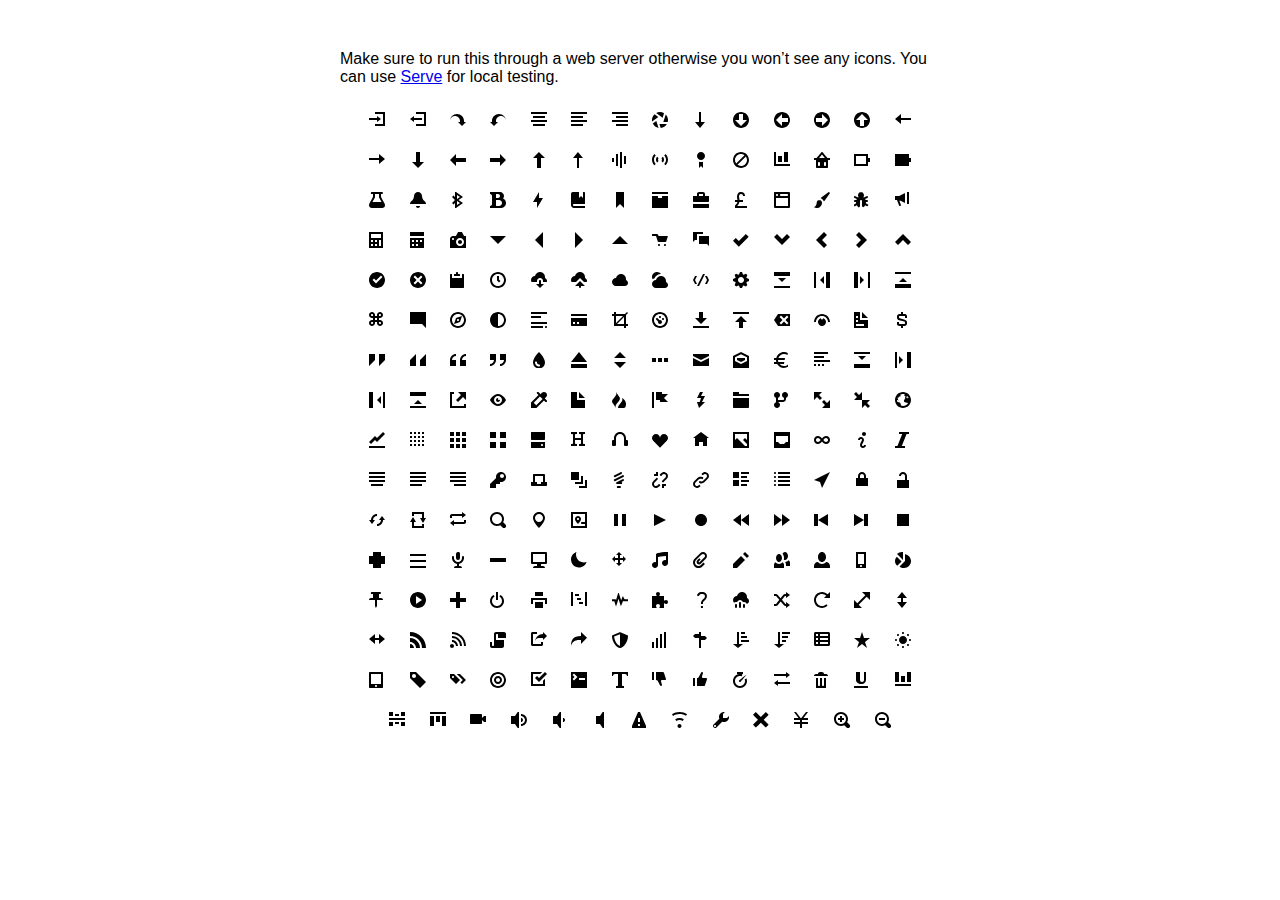
<file: assets/icon/sprite/open-iconic.html>
<!DOCTYPE html>
<html>
<head>
<meta charset="utf-8">
<style>
  body {
    font-family: 'Helvetica', sans-serif;
    margin: 50px 0;
  }

  .container {
    width: 600px;
    text-align: center;
    margin: 20px auto;
  }

  .intro {
    text-align: left;
  }

  .icon {

    margin: 10px;
    width: 16px;
    height: 16px;
  }
</style>
</head>
<body>

<div class="container">
  <p class='intro'>
    Make sure to run this through a web server otherwise you won&rsquo;t see any icons. You can use <a href="https://github.com/visionmedia/serve">Serve</a> for local testing.
  </p>
  <svg class="icon">
    <use xlink:href="open-iconic.svg#account-login"></use>
  </svg>

  <svg viewBox="0 0 8 8" class="icon">
    <use xlink:href="open-iconic.svg#account-logout"></use>
  </svg>

  <svg viewBox="0 0 8 8" class="icon">
    <use xlink:href="open-iconic.svg#action-redo"></use>
  </svg>

  <svg viewBox="0 0 8 8" class="icon">
    <use xlink:href="open-iconic.svg#action-undo"></use>
  </svg>

  <svg viewBox="0 0 8 8" class="icon">
    <use xlink:href="open-iconic.svg#align-center"></use>
  </svg>

  <svg viewBox="0 0 8 8" class="icon">
    <use xlink:href="open-iconic.svg#align-left"></use>
  </svg>

  <svg viewBox="0 0 8 8" class="icon">
    <use xlink:href="open-iconic.svg#align-right"></use>
  </svg>

  <svg viewBox="0 0 8 8" class="icon">
    <use xlink:href="open-iconic.svg#aperture"></use>
  </svg>

  <svg viewBox="0 0 8 8" class="icon">
    <use xlink:href="open-iconic.svg#arrow-bottom"></use>
  </svg>

  <svg viewBox="0 0 8 8" class="icon">
    <use xlink:href="open-iconic.svg#arrow-circle-bottom"></use>
  </svg>

  <svg viewBox="0 0 8 8" class="icon">
    <use xlink:href="open-iconic.svg#arrow-circle-left"></use>
  </svg>

  <svg viewBox="0 0 8 8" class="icon">
    <use xlink:href="open-iconic.svg#arrow-circle-right"></use>
  </svg>

  <svg viewBox="0 0 8 8" class="icon">
    <use xlink:href="open-iconic.svg#arrow-circle-top"></use>
  </svg>

  <svg viewBox="0 0 8 8" class="icon">
    <use xlink:href="open-iconic.svg#arrow-left"></use>
  </svg>

  <svg viewBox="0 0 8 8" class="icon">
    <use xlink:href="open-iconic.svg#arrow-right"></use>
  </svg>

  <svg viewBox="0 0 8 8" class="icon">
    <use xlink:href="open-iconic.svg#arrow-thick-bottom"></use>
  </svg>

  <svg viewBox="0 0 8 8" class="icon">
    <use xlink:href="open-iconic.svg#arrow-thick-left"></use>
  </svg>

  <svg viewBox="0 0 8 8" class="icon">
    <use xlink:href="open-iconic.svg#arrow-thick-right"></use>
  </svg>

  <svg viewBox="0 0 8 8" class="icon">
    <use xlink:href="open-iconic.svg#arrow-thick-top"></use>
  </svg>

  <svg viewBox="0 0 8 8" class="icon">
    <use xlink:href="open-iconic.svg#arrow-top"></use>
  </svg>

  <svg viewBox="0 0 8 8" class="icon">
    <use xlink:href="open-iconic.svg#audio-spectrum"></use>
  </svg>

  <svg viewBox="0 0 8 8" class="icon">
    <use xlink:href="open-iconic.svg#audio"></use>
  </svg>

  <svg viewBox="0 0 8 8" class="icon">
    <use xlink:href="open-iconic.svg#badge"></use>
  </svg>

  <svg viewBox="0 0 8 8" class="icon">
    <use xlink:href="open-iconic.svg#ban"></use>
  </svg>

  <svg viewBox="0 0 8 8" class="icon">
    <use xlink:href="open-iconic.svg#bar-chart"></use>
  </svg>

  <svg viewBox="0 0 8 8" class="icon">
    <use xlink:href="open-iconic.svg#basket"></use>
  </svg>

  <svg viewBox="0 0 8 8" class="icon">
    <use xlink:href="open-iconic.svg#battery-empty"></use>
  </svg>

  <svg viewBox="0 0 8 8" class="icon">
    <use xlink:href="open-iconic.svg#battery-full"></use>
  </svg>

  <svg viewBox="0 0 8 8" class="icon">
    <use xlink:href="open-iconic.svg#beaker"></use>
  </svg>

  <svg viewBox="0 0 8 8" class="icon">
    <use xlink:href="open-iconic.svg#bell"></use>
  </svg>

  <svg viewBox="0 0 8 8" class="icon">
    <use xlink:href="open-iconic.svg#bluetooth"></use>
  </svg>

  <svg viewBox="0 0 8 8" class="icon">
    <use xlink:href="open-iconic.svg#bold"></use>
  </svg>

  <svg viewBox="0 0 8 8" class="icon">
    <use xlink:href="open-iconic.svg#bolt"></use>
  </svg>

  <svg viewBox="0 0 8 8" class="icon">
    <use xlink:href="open-iconic.svg#book"></use>
  </svg>

  <svg viewBox="0 0 8 8" class="icon">
    <use xlink:href="open-iconic.svg#bookmark"></use>
  </svg>

  <svg viewBox="0 0 8 8" class="icon">
    <use xlink:href="open-iconic.svg#box"></use>
  </svg>

  <svg viewBox="0 0 8 8" class="icon">
    <use xlink:href="open-iconic.svg#briefcase"></use>
  </svg>

  <svg viewBox="0 0 8 8" class="icon">
    <use xlink:href="open-iconic.svg#british-pound"></use>
  </svg>

  <svg viewBox="0 0 8 8" class="icon">
    <use xlink:href="open-iconic.svg#browser"></use>
  </svg>

  <svg viewBox="0 0 8 8" class="icon">
    <use xlink:href="open-iconic.svg#brush"></use>
  </svg>

  <svg viewBox="0 0 8 8" class="icon">
    <use xlink:href="open-iconic.svg#bug"></use>
  </svg>

  <svg viewBox="0 0 8 8" class="icon">
    <use xlink:href="open-iconic.svg#bullhorn"></use>
  </svg>

  <svg viewBox="0 0 8 8" class="icon">
    <use xlink:href="open-iconic.svg#calculator"></use>
  </svg>

  <svg viewBox="0 0 8 8" class="icon">
    <use xlink:href="open-iconic.svg#calendar"></use>
  </svg>

  <svg viewBox="0 0 8 8" class="icon">
    <use xlink:href="open-iconic.svg#camera-slr"></use>
  </svg>

  <svg viewBox="0 0 8 8" class="icon">
    <use xlink:href="open-iconic.svg#caret-bottom"></use>
  </svg>

  <svg viewBox="0 0 8 8" class="icon">
    <use xlink:href="open-iconic.svg#caret-left"></use>
  </svg>

  <svg viewBox="0 0 8 8" class="icon">
    <use xlink:href="open-iconic.svg#caret-right"></use>
  </svg>

  <svg viewBox="0 0 8 8" class="icon">
    <use xlink:href="open-iconic.svg#caret-top"></use>
  </svg>

  <svg viewBox="0 0 8 8" class="icon">
    <use xlink:href="open-iconic.svg#cart"></use>
  </svg>

  <svg viewBox="0 0 8 8" class="icon">
    <use xlink:href="open-iconic.svg#chat"></use>
  </svg>

  <svg viewBox="0 0 8 8" class="icon">
    <use xlink:href="open-iconic.svg#check"></use>
  </svg>

  <svg viewBox="0 0 8 8" class="icon">
    <use xlink:href="open-iconic.svg#chevron-bottom"></use>
  </svg>

  <svg viewBox="0 0 8 8" class="icon">
    <use xlink:href="open-iconic.svg#chevron-left"></use>
  </svg>

  <svg viewBox="0 0 8 8" class="icon">
    <use xlink:href="open-iconic.svg#chevron-right"></use>
  </svg>

  <svg viewBox="0 0 8 8" class="icon">
    <use xlink:href="open-iconic.svg#chevron-top"></use>
  </svg>

  <svg viewBox="0 0 8 8" class="icon">
    <use xlink:href="open-iconic.svg#circle-check"></use>
  </svg>

  <svg viewBox="0 0 8 8" class="icon">
    <use xlink:href="open-iconic.svg#circle-x"></use>
  </svg>

  <svg viewBox="0 0 8 8" class="icon">
    <use xlink:href="open-iconic.svg#clipboard"></use>
  </svg>

  <svg viewBox="0 0 8 8" class="icon">
    <use xlink:href="open-iconic.svg#clock"></use>
  </svg>

  <svg viewBox="0 0 8 8" class="icon">
    <use xlink:href="open-iconic.svg#cloud-download"></use>
  </svg>

  <svg viewBox="0 0 8 8" class="icon">
    <use xlink:href="open-iconic.svg#cloud-upload"></use>
  </svg>

  <svg viewBox="0 0 8 8" class="icon">
    <use xlink:href="open-iconic.svg#cloud"></use>
  </svg>

  <svg viewBox="0 0 8 8" class="icon">
    <use xlink:href="open-iconic.svg#cloudy"></use>
  </svg>

  <svg viewBox="0 0 8 8" class="icon">
    <use xlink:href="open-iconic.svg#code"></use>
  </svg>

  <svg viewBox="0 0 8 8" class="icon">
    <use xlink:href="open-iconic.svg#cog"></use>
  </svg>

  <svg viewBox="0 0 8 8" class="icon">
    <use xlink:href="open-iconic.svg#collapse-down"></use>
  </svg>

  <svg viewBox="0 0 8 8" class="icon">
    <use xlink:href="open-iconic.svg#collapse-left"></use>
  </svg>

  <svg viewBox="0 0 8 8" class="icon">
    <use xlink:href="open-iconic.svg#collapse-right"></use>
  </svg>

  <svg viewBox="0 0 8 8" class="icon">
    <use xlink:href="open-iconic.svg#collapse-up"></use>
  </svg>

  <svg viewBox="0 0 8 8" class="icon">
    <use xlink:href="open-iconic.svg#command"></use>
  </svg>

  <svg viewBox="0 0 8 8" class="icon">
    <use xlink:href="open-iconic.svg#comment-square"></use>
  </svg>

  <svg viewBox="0 0 8 8" class="icon">
    <use xlink:href="open-iconic.svg#compass"></use>
  </svg>

  <svg viewBox="0 0 8 8" class="icon">
    <use xlink:href="open-iconic.svg#contrast"></use>
  </svg>

  <svg viewBox="0 0 8 8" class="icon">
    <use xlink:href="open-iconic.svg#copywriting"></use>
  </svg>

  <svg viewBox="0 0 8 8" class="icon">
    <use xlink:href="open-iconic.svg#credit-card"></use>
  </svg>

  <svg viewBox="0 0 8 8" class="icon">
    <use xlink:href="open-iconic.svg#crop"></use>
  </svg>

  <svg viewBox="0 0 8 8" class="icon">
    <use xlink:href="open-iconic.svg#dashboard"></use>
  </svg>

  <svg viewBox="0 0 8 8" class="icon">
    <use xlink:href="open-iconic.svg#data-transfer-download"></use>
  </svg>

  <svg viewBox="0 0 8 8" class="icon">
    <use xlink:href="open-iconic.svg#data-transfer-upload"></use>
  </svg>

  <svg viewBox="0 0 8 8" class="icon">
    <use xlink:href="open-iconic.svg#delete"></use>
  </svg>

  <svg viewBox="0 0 8 8" class="icon">
    <use xlink:href="open-iconic.svg#dial"></use>
  </svg>

  <svg viewBox="0 0 8 8" class="icon">
    <use xlink:href="open-iconic.svg#document"></use>
  </svg>

  <svg viewBox="0 0 8 8" class="icon">
    <use xlink:href="open-iconic.svg#dollar"></use>
  </svg>

  <svg viewBox="0 0 8 8" class="icon">
    <use xlink:href="open-iconic.svg#double-quote-sans-left"></use>
  </svg>

  <svg viewBox="0 0 8 8" class="icon">
    <use xlink:href="open-iconic.svg#double-quote-sans-right"></use>
  </svg>

  <svg viewBox="0 0 8 8" class="icon">
    <use xlink:href="open-iconic.svg#double-quote-serif-left"></use>
  </svg>

  <svg viewBox="0 0 8 8" class="icon">
    <use xlink:href="open-iconic.svg#double-quote-serif-right"></use>
  </svg>

  <svg viewBox="0 0 8 8" class="icon">
    <use xlink:href="open-iconic.svg#droplet"></use>
  </svg>

  <svg viewBox="0 0 8 8" class="icon">
    <use xlink:href="open-iconic.svg#eject"></use>
  </svg>

  <svg viewBox="0 0 8 8" class="icon">
    <use xlink:href="open-iconic.svg#elevator"></use>
  </svg>

  <svg viewBox="0 0 8 8" class="icon">
    <use xlink:href="open-iconic.svg#ellipses"></use>
  </svg>

  <svg viewBox="0 0 8 8" class="icon">
    <use xlink:href="open-iconic.svg#envelope-closed"></use>
  </svg>

  <svg viewBox="0 0 8 8" class="icon">
    <use xlink:href="open-iconic.svg#envelope-open"></use>
  </svg>

  <svg viewBox="0 0 8 8" class="icon">
    <use xlink:href="open-iconic.svg#euro"></use>
  </svg>

  <svg viewBox="0 0 8 8" class="icon">
    <use xlink:href="open-iconic.svg#excerpt"></use>
  </svg>

  <svg viewBox="0 0 8 8" class="icon">
    <use xlink:href="open-iconic.svg#expand-down"></use>
  </svg>

  <svg viewBox="0 0 8 8" class="icon">
    <use xlink:href="open-iconic.svg#expand-left"></use>
  </svg>

  <svg viewBox="0 0 8 8" class="icon">
    <use xlink:href="open-iconic.svg#expand-right"></use>
  </svg>

  <svg viewBox="0 0 8 8" class="icon">
    <use xlink:href="open-iconic.svg#expand-up"></use>
  </svg>

  <svg viewBox="0 0 8 8" class="icon">
    <use xlink:href="open-iconic.svg#external-link"></use>
  </svg>

  <svg viewBox="0 0 8 8" class="icon">
    <use xlink:href="open-iconic.svg#eye"></use>
  </svg>

  <svg viewBox="0 0 8 8" class="icon">
    <use xlink:href="open-iconic.svg#eyedropper"></use>
  </svg>

  <svg viewBox="0 0 8 8" class="icon">
    <use xlink:href="open-iconic.svg#file"></use>
  </svg>

  <svg viewBox="0 0 8 8" class="icon">
    <use xlink:href="open-iconic.svg#fire"></use>
  </svg>

  <svg viewBox="0 0 8 8" class="icon">
    <use xlink:href="open-iconic.svg#flag"></use>
  </svg>

  <svg viewBox="0 0 8 8" class="icon">
    <use xlink:href="open-iconic.svg#flash"></use>
  </svg>

  <svg viewBox="0 0 8 8" class="icon">
    <use xlink:href="open-iconic.svg#folder"></use>
  </svg>

  <svg viewBox="0 0 8 8" class="icon">
    <use xlink:href="open-iconic.svg#fork"></use>
  </svg>

  <svg viewBox="0 0 8 8" class="icon">
    <use xlink:href="open-iconic.svg#fullscreen-enter"></use>
  </svg>

  <svg viewBox="0 0 8 8" class="icon">
    <use xlink:href="open-iconic.svg#fullscreen-exit"></use>
  </svg>

  <svg viewBox="0 0 8 8" class="icon">
    <use xlink:href="open-iconic.svg#globe"></use>
  </svg>

  <svg viewBox="0 0 8 8" class="icon">
    <use xlink:href="open-iconic.svg#graph"></use>
  </svg>

  <svg viewBox="0 0 8 8" class="icon">
    <use xlink:href="open-iconic.svg#grid-four-up"></use>
  </svg>

  <svg viewBox="0 0 8 8" class="icon">
    <use xlink:href="open-iconic.svg#grid-three-up"></use>
  </svg>

  <svg viewBox="0 0 8 8" class="icon">
    <use xlink:href="open-iconic.svg#grid-two-up"></use>
  </svg>

  <svg viewBox="0 0 8 8" class="icon">
    <use xlink:href="open-iconic.svg#hard-drive"></use>
  </svg>

  <svg viewBox="0 0 8 8" class="icon">
    <use xlink:href="open-iconic.svg#header"></use>
  </svg>

  <svg viewBox="0 0 8 8" class="icon">
    <use xlink:href="open-iconic.svg#headphones"></use>
  </svg>

  <svg viewBox="0 0 8 8" class="icon">
    <use xlink:href="open-iconic.svg#heart"></use>
  </svg>

  <svg viewBox="0 0 8 8" class="icon">
    <use xlink:href="open-iconic.svg#home"></use>
  </svg>

  <svg viewBox="0 0 8 8" class="icon">
    <use xlink:href="open-iconic.svg#image"></use>
  </svg>

  <svg viewBox="0 0 8 8" class="icon">
    <use xlink:href="open-iconic.svg#inbox"></use>
  </svg>

  <svg viewBox="0 0 8 8" class="icon">
    <use xlink:href="open-iconic.svg#infinity"></use>
  </svg>

  <svg viewBox="0 0 8 8" class="icon">
    <use xlink:href="open-iconic.svg#info"></use>
  </svg>

  <svg viewBox="0 0 8 8" class="icon">
    <use xlink:href="open-iconic.svg#italic"></use>
  </svg>

  <svg viewBox="0 0 8 8" class="icon">
    <use xlink:href="open-iconic.svg#justify-center"></use>
  </svg>

  <svg viewBox="0 0 8 8" class="icon">
    <use xlink:href="open-iconic.svg#justify-left"></use>
  </svg>

  <svg viewBox="0 0 8 8" class="icon">
    <use xlink:href="open-iconic.svg#justify-right"></use>
  </svg>

  <svg viewBox="0 0 8 8" class="icon">
    <use xlink:href="open-iconic.svg#key"></use>
  </svg>

  <svg viewBox="0 0 8 8" class="icon">
    <use xlink:href="open-iconic.svg#laptop"></use>
  </svg>

  <svg viewBox="0 0 8 8" class="icon">
    <use xlink:href="open-iconic.svg#layers"></use>
  </svg>

  <svg viewBox="0 0 8 8" class="icon">
    <use xlink:href="open-iconic.svg#lightbulb"></use>
  </svg>

  <svg viewBox="0 0 8 8" class="icon">
    <use xlink:href="open-iconic.svg#link-broken"></use>
  </svg>

  <svg viewBox="0 0 8 8" class="icon">
    <use xlink:href="open-iconic.svg#link-intact"></use>
  </svg>

  <svg viewBox="0 0 8 8" class="icon">
    <use xlink:href="open-iconic.svg#list-rich"></use>
  </svg>

  <svg viewBox="0 0 8 8" class="icon">
    <use xlink:href="open-iconic.svg#list"></use>
  </svg>

  <svg viewBox="0 0 8 8" class="icon">
    <use xlink:href="open-iconic.svg#location"></use>
  </svg>

  <svg viewBox="0 0 8 8" class="icon">
    <use xlink:href="open-iconic.svg#lock-locked"></use>
  </svg>

  <svg viewBox="0 0 8 8" class="icon">
    <use xlink:href="open-iconic.svg#lock-unlocked"></use>
  </svg>

  <svg viewBox="0 0 8 8" class="icon">
    <use xlink:href="open-iconic.svg#loop-circular"></use>
  </svg>

  <svg viewBox="0 0 8 8" class="icon">
    <use xlink:href="open-iconic.svg#loop-square"></use>
  </svg>

  <svg viewBox="0 0 8 8" class="icon">
    <use xlink:href="open-iconic.svg#loop"></use>
  </svg>

  <svg viewBox="0 0 8 8" class="icon">
    <use xlink:href="open-iconic.svg#magnifying-glass"></use>
  </svg>

  <svg viewBox="0 0 8 8" class="icon">
    <use xlink:href="open-iconic.svg#map-marker"></use>
  </svg>

  <svg viewBox="0 0 8 8" class="icon">
    <use xlink:href="open-iconic.svg#map"></use>
  </svg>

  <svg viewBox="0 0 8 8" class="icon">
    <use xlink:href="open-iconic.svg#media-pause"></use>
  </svg>

  <svg viewBox="0 0 8 8" class="icon">
    <use xlink:href="open-iconic.svg#media-play"></use>
  </svg>

  <svg viewBox="0 0 8 8" class="icon">
    <use xlink:href="open-iconic.svg#media-record"></use>
  </svg>

  <svg viewBox="0 0 8 8" class="icon">
    <use xlink:href="open-iconic.svg#media-skip-backward"></use>
  </svg>

  <svg viewBox="0 0 8 8" class="icon">
    <use xlink:href="open-iconic.svg#media-skip-forward"></use>
  </svg>

  <svg viewBox="0 0 8 8" class="icon">
    <use xlink:href="open-iconic.svg#media-step-backward"></use>
  </svg>

  <svg viewBox="0 0 8 8" class="icon">
    <use xlink:href="open-iconic.svg#media-step-forward"></use>
  </svg>

  <svg viewBox="0 0 8 8" class="icon">
    <use xlink:href="open-iconic.svg#media-stop"></use>
  </svg>

  <svg viewBox="0 0 8 8" class="icon">
    <use xlink:href="open-iconic.svg#medical-cross"></use>
  </svg>

  <svg viewBox="0 0 8 8" class="icon">
    <use xlink:href="open-iconic.svg#menu"></use>
  </svg>

  <svg viewBox="0 0 8 8" class="icon">
    <use xlink:href="open-iconic.svg#microphone"></use>
  </svg>

  <svg viewBox="0 0 8 8" class="icon">
    <use xlink:href="open-iconic.svg#minus"></use>
  </svg>

  <svg viewBox="0 0 8 8" class="icon">
    <use xlink:href="open-iconic.svg#monitor"></use>
  </svg>

  <svg viewBox="0 0 8 8" class="icon">
    <use xlink:href="open-iconic.svg#moon"></use>
  </svg>

  <svg viewBox="0 0 8 8" class="icon">
    <use xlink:href="open-iconic.svg#move"></use>
  </svg>

  <svg viewBox="0 0 8 8" class="icon">
    <use xlink:href="open-iconic.svg#musical-note"></use>
  </svg>

  <svg viewBox="0 0 8 8" class="icon">
    <use xlink:href="open-iconic.svg#paperclip"></use>
  </svg>

  <svg viewBox="0 0 8 8" class="icon">
    <use xlink:href="open-iconic.svg#pencil"></use>
  </svg>

  <svg viewBox="0 0 8 8" class="icon">
    <use xlink:href="open-iconic.svg#people"></use>
  </svg>

  <svg viewBox="0 0 8 8" class="icon">
    <use xlink:href="open-iconic.svg#person"></use>
  </svg>

  <svg viewBox="0 0 8 8" class="icon">
    <use xlink:href="open-iconic.svg#phone"></use>
  </svg>

  <svg viewBox="0 0 8 8" class="icon">
    <use xlink:href="open-iconic.svg#pie-chart"></use>
  </svg>

  <svg viewBox="0 0 8 8" class="icon">
    <use xlink:href="open-iconic.svg#pin"></use>
  </svg>

  <svg viewBox="0 0 8 8" class="icon">
    <use xlink:href="open-iconic.svg#play-circle"></use>
  </svg>

  <svg viewBox="0 0 8 8" class="icon">
    <use xlink:href="open-iconic.svg#plus"></use>
  </svg>

  <svg viewBox="0 0 8 8" class="icon">
    <use xlink:href="open-iconic.svg#power-standby"></use>
  </svg>

  <svg viewBox="0 0 8 8" class="icon">
    <use xlink:href="open-iconic.svg#print"></use>
  </svg>

  <svg viewBox="0 0 8 8" class="icon">
    <use xlink:href="open-iconic.svg#project"></use>
  </svg>

  <svg viewBox="0 0 8 8" class="icon">
    <use xlink:href="open-iconic.svg#pulse"></use>
  </svg>

  <svg viewBox="0 0 8 8" class="icon">
    <use xlink:href="open-iconic.svg#puzzle-piece"></use>
  </svg>

  <svg viewBox="0 0 8 8" class="icon">
    <use xlink:href="open-iconic.svg#question-mark"></use>
  </svg>

  <svg viewBox="0 0 8 8" class="icon">
    <use xlink:href="open-iconic.svg#rain"></use>
  </svg>

  <svg viewBox="0 0 8 8" class="icon">
    <use xlink:href="open-iconic.svg#random"></use>
  </svg>

  <svg viewBox="0 0 8 8" class="icon">
    <use xlink:href="open-iconic.svg#reload"></use>
  </svg>

  <svg viewBox="0 0 8 8" class="icon">
    <use xlink:href="open-iconic.svg#resize-both"></use>
  </svg>

  <svg viewBox="0 0 8 8" class="icon">
    <use xlink:href="open-iconic.svg#resize-height"></use>
  </svg>

  <svg viewBox="0 0 8 8" class="icon">
    <use xlink:href="open-iconic.svg#resize-width"></use>
  </svg>

  <svg viewBox="0 0 8 8" class="icon">
    <use xlink:href="open-iconic.svg#rss-alt"></use>
  </svg>

  <svg viewBox="0 0 8 8" class="icon">
    <use xlink:href="open-iconic.svg#rss"></use>
  </svg>

  <svg viewBox="0 0 8 8" class="icon">
    <use xlink:href="open-iconic.svg#script"></use>
  </svg>

  <svg viewBox="0 0 8 8" class="icon">
    <use xlink:href="open-iconic.svg#share-boxed"></use>
  </svg>

  <svg viewBox="0 0 8 8" class="icon">
    <use xlink:href="open-iconic.svg#share"></use>
  </svg>

  <svg viewBox="0 0 8 8" class="icon">
    <use xlink:href="open-iconic.svg#shield"></use>
  </svg>

  <svg viewBox="0 0 8 8" class="icon">
    <use xlink:href="open-iconic.svg#signal"></use>
  </svg>

  <svg viewBox="0 0 8 8" class="icon">
    <use xlink:href="open-iconic.svg#signpost"></use>
  </svg>

  <svg viewBox="0 0 8 8" class="icon">
    <use xlink:href="open-iconic.svg#sort-ascending"></use>
  </svg>

  <svg viewBox="0 0 8 8" class="icon">
    <use xlink:href="open-iconic.svg#sort-descending"></use>
  </svg>

  <svg viewBox="0 0 8 8" class="icon">
    <use xlink:href="open-iconic.svg#spreadsheet"></use>
  </svg>

  <svg viewBox="0 0 8 8" class="icon">
    <use xlink:href="open-iconic.svg#star"></use>
  </svg>

  <svg viewBox="0 0 8 8" class="icon">
    <use xlink:href="open-iconic.svg#sun"></use>
  </svg>

  <svg viewBox="0 0 8 8" class="icon">
    <use xlink:href="open-iconic.svg#tablet"></use>
  </svg>

  <svg viewBox="0 0 8 8" class="icon">
    <use xlink:href="open-iconic.svg#tag"></use>
  </svg>

  <svg viewBox="0 0 8 8" class="icon">
    <use xlink:href="open-iconic.svg#tags"></use>
  </svg>

  <svg viewBox="0 0 8 8" class="icon">
    <use xlink:href="open-iconic.svg#target"></use>
  </svg>

  <svg viewBox="0 0 8 8" class="icon">
    <use xlink:href="open-iconic.svg#task"></use>
  </svg>

  <svg viewBox="0 0 8 8" class="icon">
    <use xlink:href="open-iconic.svg#terminal"></use>
  </svg>

  <svg viewBox="0 0 8 8" class="icon">
    <use xlink:href="open-iconic.svg#text"></use>
  </svg>

  <svg viewBox="0 0 8 8" class="icon">
    <use xlink:href="open-iconic.svg#thumb-down"></use>
  </svg>

  <svg viewBox="0 0 8 8" class="icon">
    <use xlink:href="open-iconic.svg#thumb-up"></use>
  </svg>

  <svg viewBox="0 0 8 8" class="icon">
    <use xlink:href="open-iconic.svg#timer"></use>
  </svg>

  <svg viewBox="0 0 8 8" class="icon">
    <use xlink:href="open-iconic.svg#transfer"></use>
  </svg>

  <svg viewBox="0 0 8 8" class="icon">
    <use xlink:href="open-iconic.svg#trash"></use>
  </svg>

  <svg viewBox="0 0 8 8" class="icon">
    <use xlink:href="open-iconic.svg#underline"></use>
  </svg>

  <svg viewBox="0 0 8 8" class="icon">
    <use xlink:href="open-iconic.svg#vertical-align-bottom"></use>
  </svg>

  <svg viewBox="0 0 8 8" class="icon">
    <use xlink:href="open-iconic.svg#vertical-align-center"></use>
  </svg>

  <svg viewBox="0 0 8 8" class="icon">
    <use xlink:href="open-iconic.svg#vertical-align-top"></use>
  </svg>

  <svg viewBox="0 0 8 8" class="icon">
    <use xlink:href="open-iconic.svg#video"></use>
  </svg>

  <svg viewBox="0 0 8 8" class="icon">
    <use xlink:href="open-iconic.svg#volume-high"></use>
  </svg>

  <svg viewBox="0 0 8 8" class="icon">
    <use xlink:href="open-iconic.svg#volume-low"></use>
  </svg>

  <svg viewBox="0 0 8 8" class="icon">
    <use xlink:href="open-iconic.svg#volume-off"></use>
  </svg>

  <svg viewBox="0 0 8 8" class="icon">
    <use xlink:href="open-iconic.svg#warning"></use>
  </svg>

  <svg viewBox="0 0 8 8" class="icon">
    <use xlink:href="open-iconic.svg#wifi"></use>
  </svg>

  <svg viewBox="0 0 8 8" class="icon">
    <use xlink:href="open-iconic.svg#wrench"></use>
  </svg>

  <svg viewBox="0 0 8 8" class="icon">
    <use xlink:href="open-iconic.svg#x"></use>
  </svg>

  <svg viewBox="0 0 8 8" class="icon">
    <use xlink:href="open-iconic.svg#yen"></use>
  </svg>

  <svg viewBox="0 0 8 8" class="icon">
    <use xlink:href="open-iconic.svg#zoom-in"></use>
  </svg>

  <svg viewBox="0 0 8 8" class="icon">
    <use xlink:href="open-iconic.svg#zoom-out"></use>
  </svg>

</div>
</body>
</html>
</file>
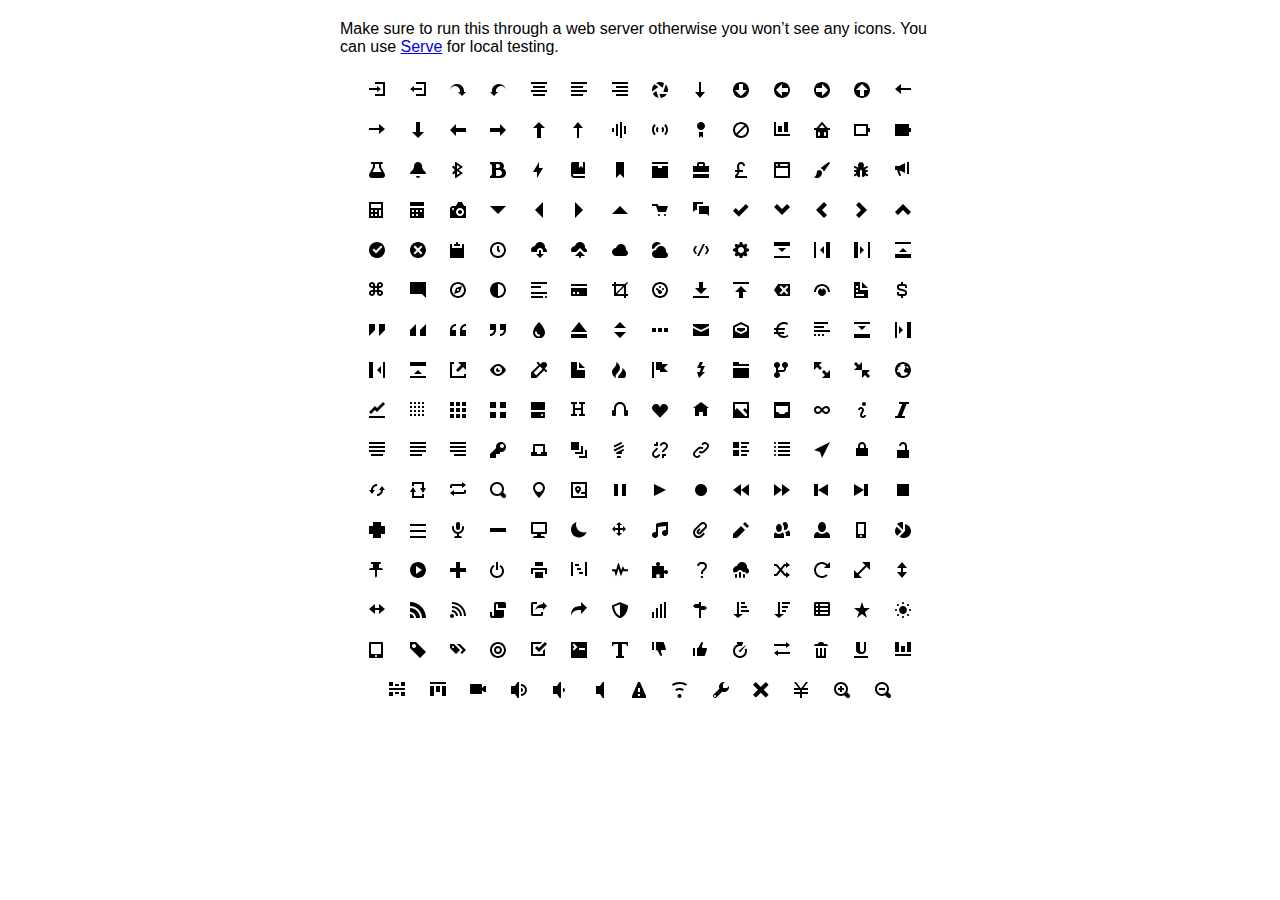
<file: assets/icon/sprite/sprite.html>
<!DOCTYPE html>
<html>
<head>
<meta charset="utf-8">
<style>
  body {
    font-family: Helvetica, sans-serif;
  }

  .container {
    width: 600px;
    text-align: center;
    margin: 20px auto;
  }

  .message {
    text-align: left;
  }

  .icon {
    display: inline-block;
    margin: 10px;
    width: 16px;
    height: 16px;
  }
</style>
</head>
<body>

<div class="container">
  <p class="message">Make sure to run this through a web server otherwise you won&rsquo;t see any icons. You can use <a href="https://github.com/visionmedia/serve">Serve</a> for local testing.</p>
  <svg class="icon">
    <use xlink:href="sprite.svg#account-login"></use>
  </svg>

  <svg class="icon">
    <use xlink:href="sprite.svg#account-logout"></use>
  </svg>

  <svg class="icon">
    <use xlink:href="sprite.svg#action-redo"></use>
  </svg>

  <svg class="icon">
    <use xlink:href="sprite.svg#action-undo"></use>
  </svg>

  <svg class="icon">
    <use xlink:href="sprite.svg#align-center"></use>
  </svg>

  <svg class="icon">
    <use xlink:href="sprite.svg#align-left"></use>
  </svg>

  <svg class="icon">
    <use xlink:href="sprite.svg#align-right"></use>
  </svg>

  <svg class="icon">
    <use xlink:href="sprite.svg#aperture"></use>
  </svg>

  <svg class="icon">
    <use xlink:href="sprite.svg#arrow-bottom"></use>
  </svg>

  <svg class="icon">
    <use xlink:href="sprite.svg#arrow-circle-bottom"></use>
  </svg>

  <svg class="icon">
    <use xlink:href="sprite.svg#arrow-circle-left"></use>
  </svg>

  <svg class="icon">
    <use xlink:href="sprite.svg#arrow-circle-right"></use>
  </svg>

  <svg class="icon">
    <use xlink:href="sprite.svg#arrow-circle-top"></use>
  </svg>

  <svg class="icon">
    <use xlink:href="sprite.svg#arrow-left"></use>
  </svg>

  <svg class="icon">
    <use xlink:href="sprite.svg#arrow-right"></use>
  </svg>

  <svg class="icon">
    <use xlink:href="sprite.svg#arrow-thick-bottom"></use>
  </svg>

  <svg class="icon">
    <use xlink:href="sprite.svg#arrow-thick-left"></use>
  </svg>

  <svg class="icon">
    <use xlink:href="sprite.svg#arrow-thick-right"></use>
  </svg>

  <svg class="icon">
    <use xlink:href="sprite.svg#arrow-thick-top"></use>
  </svg>

  <svg class="icon">
    <use xlink:href="sprite.svg#arrow-top"></use>
  </svg>

  <svg class="icon">
    <use xlink:href="sprite.svg#audio-spectrum"></use>
  </svg>

  <svg class="icon">
    <use xlink:href="sprite.svg#audio"></use>
  </svg>

  <svg class="icon">
    <use xlink:href="sprite.svg#badge"></use>
  </svg>

  <svg class="icon">
    <use xlink:href="sprite.svg#ban"></use>
  </svg>

  <svg class="icon">
    <use xlink:href="sprite.svg#bar-chart"></use>
  </svg>

  <svg class="icon">
    <use xlink:href="sprite.svg#basket"></use>
  </svg>

  <svg class="icon">
    <use xlink:href="sprite.svg#battery-empty"></use>
  </svg>

  <svg class="icon">
    <use xlink:href="sprite.svg#battery-full"></use>
  </svg>

  <svg class="icon">
    <use xlink:href="sprite.svg#beaker"></use>
  </svg>

  <svg class="icon">
    <use xlink:href="sprite.svg#bell"></use>
  </svg>

  <svg class="icon">
    <use xlink:href="sprite.svg#bluetooth"></use>
  </svg>

  <svg class="icon">
    <use xlink:href="sprite.svg#bold"></use>
  </svg>

  <svg class="icon">
    <use xlink:href="sprite.svg#bolt"></use>
  </svg>

  <svg class="icon">
    <use xlink:href="sprite.svg#book"></use>
  </svg>

  <svg class="icon">
    <use xlink:href="sprite.svg#bookmark"></use>
  </svg>

  <svg class="icon">
    <use xlink:href="sprite.svg#box"></use>
  </svg>

  <svg class="icon">
    <use xlink:href="sprite.svg#briefcase"></use>
  </svg>

  <svg class="icon">
    <use xlink:href="sprite.svg#british-pound"></use>
  </svg>

  <svg class="icon">
    <use xlink:href="sprite.svg#browser"></use>
  </svg>

  <svg class="icon">
    <use xlink:href="sprite.svg#brush"></use>
  </svg>

  <svg class="icon">
    <use xlink:href="sprite.svg#bug"></use>
  </svg>

  <svg class="icon">
    <use xlink:href="sprite.svg#bullhorn"></use>
  </svg>

  <svg class="icon">
    <use xlink:href="sprite.svg#calculator"></use>
  </svg>

  <svg class="icon">
    <use xlink:href="sprite.svg#calendar"></use>
  </svg>

  <svg class="icon">
    <use xlink:href="sprite.svg#camera-slr"></use>
  </svg>

  <svg class="icon">
    <use xlink:href="sprite.svg#caret-bottom"></use>
  </svg>

  <svg class="icon">
    <use xlink:href="sprite.svg#caret-left"></use>
  </svg>

  <svg class="icon">
    <use xlink:href="sprite.svg#caret-right"></use>
  </svg>

  <svg class="icon">
    <use xlink:href="sprite.svg#caret-top"></use>
  </svg>

  <svg class="icon">
    <use xlink:href="sprite.svg#cart"></use>
  </svg>

  <svg class="icon">
    <use xlink:href="sprite.svg#chat"></use>
  </svg>

  <svg class="icon">
    <use xlink:href="sprite.svg#check"></use>
  </svg>

  <svg class="icon">
    <use xlink:href="sprite.svg#chevron-bottom"></use>
  </svg>

  <svg class="icon">
    <use xlink:href="sprite.svg#chevron-left"></use>
  </svg>

  <svg class="icon">
    <use xlink:href="sprite.svg#chevron-right"></use>
  </svg>

  <svg class="icon">
    <use xlink:href="sprite.svg#chevron-top"></use>
  </svg>

  <svg class="icon">
    <use xlink:href="sprite.svg#circle-check"></use>
  </svg>

  <svg class="icon">
    <use xlink:href="sprite.svg#circle-x"></use>
  </svg>

  <svg class="icon">
    <use xlink:href="sprite.svg#clipboard"></use>
  </svg>

  <svg class="icon">
    <use xlink:href="sprite.svg#clock"></use>
  </svg>

  <svg class="icon">
    <use xlink:href="sprite.svg#cloud-download"></use>
  </svg>

  <svg class="icon">
    <use xlink:href="sprite.svg#cloud-upload"></use>
  </svg>

  <svg class="icon">
    <use xlink:href="sprite.svg#cloud"></use>
  </svg>

  <svg class="icon">
    <use xlink:href="sprite.svg#cloudy"></use>
  </svg>

  <svg class="icon">
    <use xlink:href="sprite.svg#code"></use>
  </svg>

  <svg class="icon">
    <use xlink:href="sprite.svg#cog"></use>
  </svg>

  <svg class="icon">
    <use xlink:href="sprite.svg#collapse-down"></use>
  </svg>

  <svg class="icon">
    <use xlink:href="sprite.svg#collapse-left"></use>
  </svg>

  <svg class="icon">
    <use xlink:href="sprite.svg#collapse-right"></use>
  </svg>

  <svg class="icon">
    <use xlink:href="sprite.svg#collapse-up"></use>
  </svg>

  <svg class="icon">
    <use xlink:href="sprite.svg#command"></use>
  </svg>

  <svg class="icon">
    <use xlink:href="sprite.svg#comment-square"></use>
  </svg>

  <svg class="icon">
    <use xlink:href="sprite.svg#compass"></use>
  </svg>

  <svg class="icon">
    <use xlink:href="sprite.svg#contrast"></use>
  </svg>

  <svg class="icon">
    <use xlink:href="sprite.svg#copywriting"></use>
  </svg>

  <svg class="icon">
    <use xlink:href="sprite.svg#credit-card"></use>
  </svg>

  <svg class="icon">
    <use xlink:href="sprite.svg#crop"></use>
  </svg>

  <svg class="icon">
    <use xlink:href="sprite.svg#dashboard"></use>
  </svg>

  <svg class="icon">
    <use xlink:href="sprite.svg#data-transfer-download"></use>
  </svg>

  <svg class="icon">
    <use xlink:href="sprite.svg#data-transfer-upload"></use>
  </svg>

  <svg class="icon">
    <use xlink:href="sprite.svg#delete"></use>
  </svg>

  <svg class="icon">
    <use xlink:href="sprite.svg#dial"></use>
  </svg>

  <svg class="icon">
    <use xlink:href="sprite.svg#document"></use>
  </svg>

  <svg class="icon">
    <use xlink:href="sprite.svg#dollar"></use>
  </svg>

  <svg class="icon">
    <use xlink:href="sprite.svg#double-quote-sans-left"></use>
  </svg>

  <svg class="icon">
    <use xlink:href="sprite.svg#double-quote-sans-right"></use>
  </svg>

  <svg class="icon">
    <use xlink:href="sprite.svg#double-quote-serif-left"></use>
  </svg>

  <svg class="icon">
    <use xlink:href="sprite.svg#double-quote-serif-right"></use>
  </svg>

  <svg class="icon">
    <use xlink:href="sprite.svg#droplet"></use>
  </svg>

  <svg class="icon">
    <use xlink:href="sprite.svg#eject"></use>
  </svg>

  <svg class="icon">
    <use xlink:href="sprite.svg#elevator"></use>
  </svg>

  <svg class="icon">
    <use xlink:href="sprite.svg#ellipses"></use>
  </svg>

  <svg class="icon">
    <use xlink:href="sprite.svg#envelope-closed"></use>
  </svg>

  <svg class="icon">
    <use xlink:href="sprite.svg#envelope-open"></use>
  </svg>

  <svg class="icon">
    <use xlink:href="sprite.svg#euro"></use>
  </svg>

  <svg class="icon">
    <use xlink:href="sprite.svg#excerpt"></use>
  </svg>

  <svg class="icon">
    <use xlink:href="sprite.svg#expand-down"></use>
  </svg>

  <svg class="icon">
    <use xlink:href="sprite.svg#expand-left"></use>
  </svg>

  <svg class="icon">
    <use xlink:href="sprite.svg#expand-right"></use>
  </svg>

  <svg class="icon">
    <use xlink:href="sprite.svg#expand-up"></use>
  </svg>

  <svg class="icon">
    <use xlink:href="sprite.svg#external-link"></use>
  </svg>

  <svg class="icon">
    <use xlink:href="sprite.svg#eye"></use>
  </svg>

  <svg class="icon">
    <use xlink:href="sprite.svg#eyedropper"></use>
  </svg>

  <svg class="icon">
    <use xlink:href="sprite.svg#file"></use>
  </svg>

  <svg class="icon">
    <use xlink:href="sprite.svg#fire"></use>
  </svg>

  <svg class="icon">
    <use xlink:href="sprite.svg#flag"></use>
  </svg>

  <svg class="icon">
    <use xlink:href="sprite.svg#flash"></use>
  </svg>

  <svg class="icon">
    <use xlink:href="sprite.svg#folder"></use>
  </svg>

  <svg class="icon">
    <use xlink:href="sprite.svg#fork"></use>
  </svg>

  <svg class="icon">
    <use xlink:href="sprite.svg#fullscreen-enter"></use>
  </svg>

  <svg class="icon">
    <use xlink:href="sprite.svg#fullscreen-exit"></use>
  </svg>

  <svg class="icon">
    <use xlink:href="sprite.svg#globe"></use>
  </svg>

  <svg class="icon">
    <use xlink:href="sprite.svg#graph"></use>
  </svg>

  <svg class="icon">
    <use xlink:href="sprite.svg#grid-four-up"></use>
  </svg>

  <svg class="icon">
    <use xlink:href="sprite.svg#grid-three-up"></use>
  </svg>

  <svg class="icon">
    <use xlink:href="sprite.svg#grid-two-up"></use>
  </svg>

  <svg class="icon">
    <use xlink:href="sprite.svg#hard-drive"></use>
  </svg>

  <svg class="icon">
    <use xlink:href="sprite.svg#header"></use>
  </svg>

  <svg class="icon">
    <use xlink:href="sprite.svg#headphones"></use>
  </svg>

  <svg class="icon">
    <use xlink:href="sprite.svg#heart"></use>
  </svg>

  <svg class="icon">
    <use xlink:href="sprite.svg#home"></use>
  </svg>

  <svg class="icon">
    <use xlink:href="sprite.svg#image"></use>
  </svg>

  <svg class="icon">
    <use xlink:href="sprite.svg#inbox"></use>
  </svg>

  <svg class="icon">
    <use xlink:href="sprite.svg#infinity"></use>
  </svg>

  <svg class="icon">
    <use xlink:href="sprite.svg#info"></use>
  </svg>

  <svg class="icon">
    <use xlink:href="sprite.svg#italic"></use>
  </svg>

  <svg class="icon">
    <use xlink:href="sprite.svg#justify-center"></use>
  </svg>

  <svg class="icon">
    <use xlink:href="sprite.svg#justify-left"></use>
  </svg>

  <svg class="icon">
    <use xlink:href="sprite.svg#justify-right"></use>
  </svg>

  <svg class="icon">
    <use xlink:href="sprite.svg#key"></use>
  </svg>

  <svg class="icon">
    <use xlink:href="sprite.svg#laptop"></use>
  </svg>

  <svg class="icon">
    <use xlink:href="sprite.svg#layers"></use>
  </svg>

  <svg class="icon">
    <use xlink:href="sprite.svg#lightbulb"></use>
  </svg>

  <svg class="icon">
    <use xlink:href="sprite.svg#link-broken"></use>
  </svg>

  <svg class="icon">
    <use xlink:href="sprite.svg#link-intact"></use>
  </svg>

  <svg class="icon">
    <use xlink:href="sprite.svg#list-rich"></use>
  </svg>

  <svg class="icon">
    <use xlink:href="sprite.svg#list"></use>
  </svg>

  <svg class="icon">
    <use xlink:href="sprite.svg#location"></use>
  </svg>

  <svg class="icon">
    <use xlink:href="sprite.svg#lock-locked"></use>
  </svg>

  <svg class="icon">
    <use xlink:href="sprite.svg#lock-unlocked"></use>
  </svg>

  <svg class="icon">
    <use xlink:href="sprite.svg#loop-circular"></use>
  </svg>

  <svg class="icon">
    <use xlink:href="sprite.svg#loop-square"></use>
  </svg>

  <svg class="icon">
    <use xlink:href="sprite.svg#loop"></use>
  </svg>

  <svg class="icon">
    <use xlink:href="sprite.svg#magnifying-glass"></use>
  </svg>

  <svg class="icon">
    <use xlink:href="sprite.svg#map-marker"></use>
  </svg>

  <svg class="icon">
    <use xlink:href="sprite.svg#map"></use>
  </svg>

  <svg class="icon">
    <use xlink:href="sprite.svg#media-pause"></use>
  </svg>

  <svg class="icon">
    <use xlink:href="sprite.svg#media-play"></use>
  </svg>

  <svg class="icon">
    <use xlink:href="sprite.svg#media-record"></use>
  </svg>

  <svg class="icon">
    <use xlink:href="sprite.svg#media-skip-backward"></use>
  </svg>

  <svg class="icon">
    <use xlink:href="sprite.svg#media-skip-forward"></use>
  </svg>

  <svg class="icon">
    <use xlink:href="sprite.svg#media-step-backward"></use>
  </svg>

  <svg class="icon">
    <use xlink:href="sprite.svg#media-step-forward"></use>
  </svg>

  <svg class="icon">
    <use xlink:href="sprite.svg#media-stop"></use>
  </svg>

  <svg class="icon">
    <use xlink:href="sprite.svg#medical-cross"></use>
  </svg>

  <svg class="icon">
    <use xlink:href="sprite.svg#menu"></use>
  </svg>

  <svg class="icon">
    <use xlink:href="sprite.svg#microphone"></use>
  </svg>

  <svg class="icon">
    <use xlink:href="sprite.svg#minus"></use>
  </svg>

  <svg class="icon">
    <use xlink:href="sprite.svg#monitor"></use>
  </svg>

  <svg class="icon">
    <use xlink:href="sprite.svg#moon"></use>
  </svg>

  <svg class="icon">
    <use xlink:href="sprite.svg#move"></use>
  </svg>

  <svg class="icon">
    <use xlink:href="sprite.svg#musical-note"></use>
  </svg>

  <svg class="icon">
    <use xlink:href="sprite.svg#paperclip"></use>
  </svg>

  <svg class="icon">
    <use xlink:href="sprite.svg#pencil"></use>
  </svg>

  <svg class="icon">
    <use xlink:href="sprite.svg#people"></use>
  </svg>

  <svg class="icon">
    <use xlink:href="sprite.svg#person"></use>
  </svg>

  <svg class="icon">
    <use xlink:href="sprite.svg#phone"></use>
  </svg>

  <svg class="icon">
    <use xlink:href="sprite.svg#pie-chart"></use>
  </svg>

  <svg class="icon">
    <use xlink:href="sprite.svg#pin"></use>
  </svg>

  <svg class="icon">
    <use xlink:href="sprite.svg#play-circle"></use>
  </svg>

  <svg class="icon">
    <use xlink:href="sprite.svg#plus"></use>
  </svg>

  <svg class="icon">
    <use xlink:href="sprite.svg#power-standby"></use>
  </svg>

  <svg class="icon">
    <use xlink:href="sprite.svg#print"></use>
  </svg>

  <svg class="icon">
    <use xlink:href="sprite.svg#project"></use>
  </svg>

  <svg class="icon">
    <use xlink:href="sprite.svg#pulse"></use>
  </svg>

  <svg class="icon">
    <use xlink:href="sprite.svg#puzzle-piece"></use>
  </svg>

  <svg class="icon">
    <use xlink:href="sprite.svg#question-mark"></use>
  </svg>

  <svg class="icon">
    <use xlink:href="sprite.svg#rain"></use>
  </svg>

  <svg class="icon">
    <use xlink:href="sprite.svg#random"></use>
  </svg>

  <svg class="icon">
    <use xlink:href="sprite.svg#reload"></use>
  </svg>

  <svg class="icon">
    <use xlink:href="sprite.svg#resize-both"></use>
  </svg>

  <svg class="icon">
    <use xlink:href="sprite.svg#resize-height"></use>
  </svg>

  <svg class="icon">
    <use xlink:href="sprite.svg#resize-width"></use>
  </svg>

  <svg class="icon">
    <use xlink:href="sprite.svg#rss-alt"></use>
  </svg>

  <svg class="icon">
    <use xlink:href="sprite.svg#rss"></use>
  </svg>

  <svg class="icon">
    <use xlink:href="sprite.svg#script"></use>
  </svg>

  <svg class="icon">
    <use xlink:href="sprite.svg#share-boxed"></use>
  </svg>

  <svg class="icon">
    <use xlink:href="sprite.svg#share"></use>
  </svg>

  <svg class="icon">
    <use xlink:href="sprite.svg#shield"></use>
  </svg>

  <svg class="icon">
    <use xlink:href="sprite.svg#signal"></use>
  </svg>

  <svg class="icon">
    <use xlink:href="sprite.svg#signpost"></use>
  </svg>

  <svg class="icon">
    <use xlink:href="sprite.svg#sort-ascending"></use>
  </svg>

  <svg class="icon">
    <use xlink:href="sprite.svg#sort-descending"></use>
  </svg>

  <svg class="icon">
    <use xlink:href="sprite.svg#spreadsheet"></use>
  </svg>

  <svg class="icon">
    <use xlink:href="sprite.svg#star"></use>
  </svg>

  <svg class="icon">
    <use xlink:href="sprite.svg#sun"></use>
  </svg>

  <svg class="icon">
    <use xlink:href="sprite.svg#tablet"></use>
  </svg>

  <svg class="icon">
    <use xlink:href="sprite.svg#tag"></use>
  </svg>

  <svg class="icon">
    <use xlink:href="sprite.svg#tags"></use>
  </svg>

  <svg class="icon">
    <use xlink:href="sprite.svg#target"></use>
  </svg>

  <svg class="icon">
    <use xlink:href="sprite.svg#task"></use>
  </svg>

  <svg class="icon">
    <use xlink:href="sprite.svg#terminal"></use>
  </svg>

  <svg class="icon">
    <use xlink:href="sprite.svg#text"></use>
  </svg>

  <svg class="icon">
    <use xlink:href="sprite.svg#thumb-down"></use>
  </svg>

  <svg class="icon">
    <use xlink:href="sprite.svg#thumb-up"></use>
  </svg>

  <svg class="icon">
    <use xlink:href="sprite.svg#timer"></use>
  </svg>

  <svg class="icon">
    <use xlink:href="sprite.svg#transfer"></use>
  </svg>

  <svg class="icon">
    <use xlink:href="sprite.svg#trash"></use>
  </svg>

  <svg class="icon">
    <use xlink:href="sprite.svg#underline"></use>
  </svg>

  <svg class="icon">
    <use xlink:href="sprite.svg#vertical-align-bottom"></use>
  </svg>

  <svg class="icon">
    <use xlink:href="sprite.svg#vertical-align-center"></use>
  </svg>

  <svg class="icon">
    <use xlink:href="sprite.svg#vertical-align-top"></use>
  </svg>

  <svg class="icon">
    <use xlink:href="sprite.svg#video"></use>
  </svg>

  <svg class="icon">
    <use xlink:href="sprite.svg#volume-high"></use>
  </svg>

  <svg class="icon">
    <use xlink:href="sprite.svg#volume-low"></use>
  </svg>

  <svg class="icon">
    <use xlink:href="sprite.svg#volume-off"></use>
  </svg>

  <svg class="icon">
    <use xlink:href="sprite.svg#warning"></use>
  </svg>

  <svg class="icon">
    <use xlink:href="sprite.svg#wifi"></use>
  </svg>

  <svg class="icon">
    <use xlink:href="sprite.svg#wrench"></use>
  </svg>

  <svg class="icon">
    <use xlink:href="sprite.svg#x"></use>
  </svg>

  <svg class="icon">
    <use xlink:href="sprite.svg#yen"></use>
  </svg>

  <svg class="icon">
    <use xlink:href="sprite.svg#zoom-in"></use>
  </svg>

  <svg class="icon">
    <use xlink:href="sprite.svg#zoom-out"></use>
  </svg>

</div>
</body>
</html>
</file>
